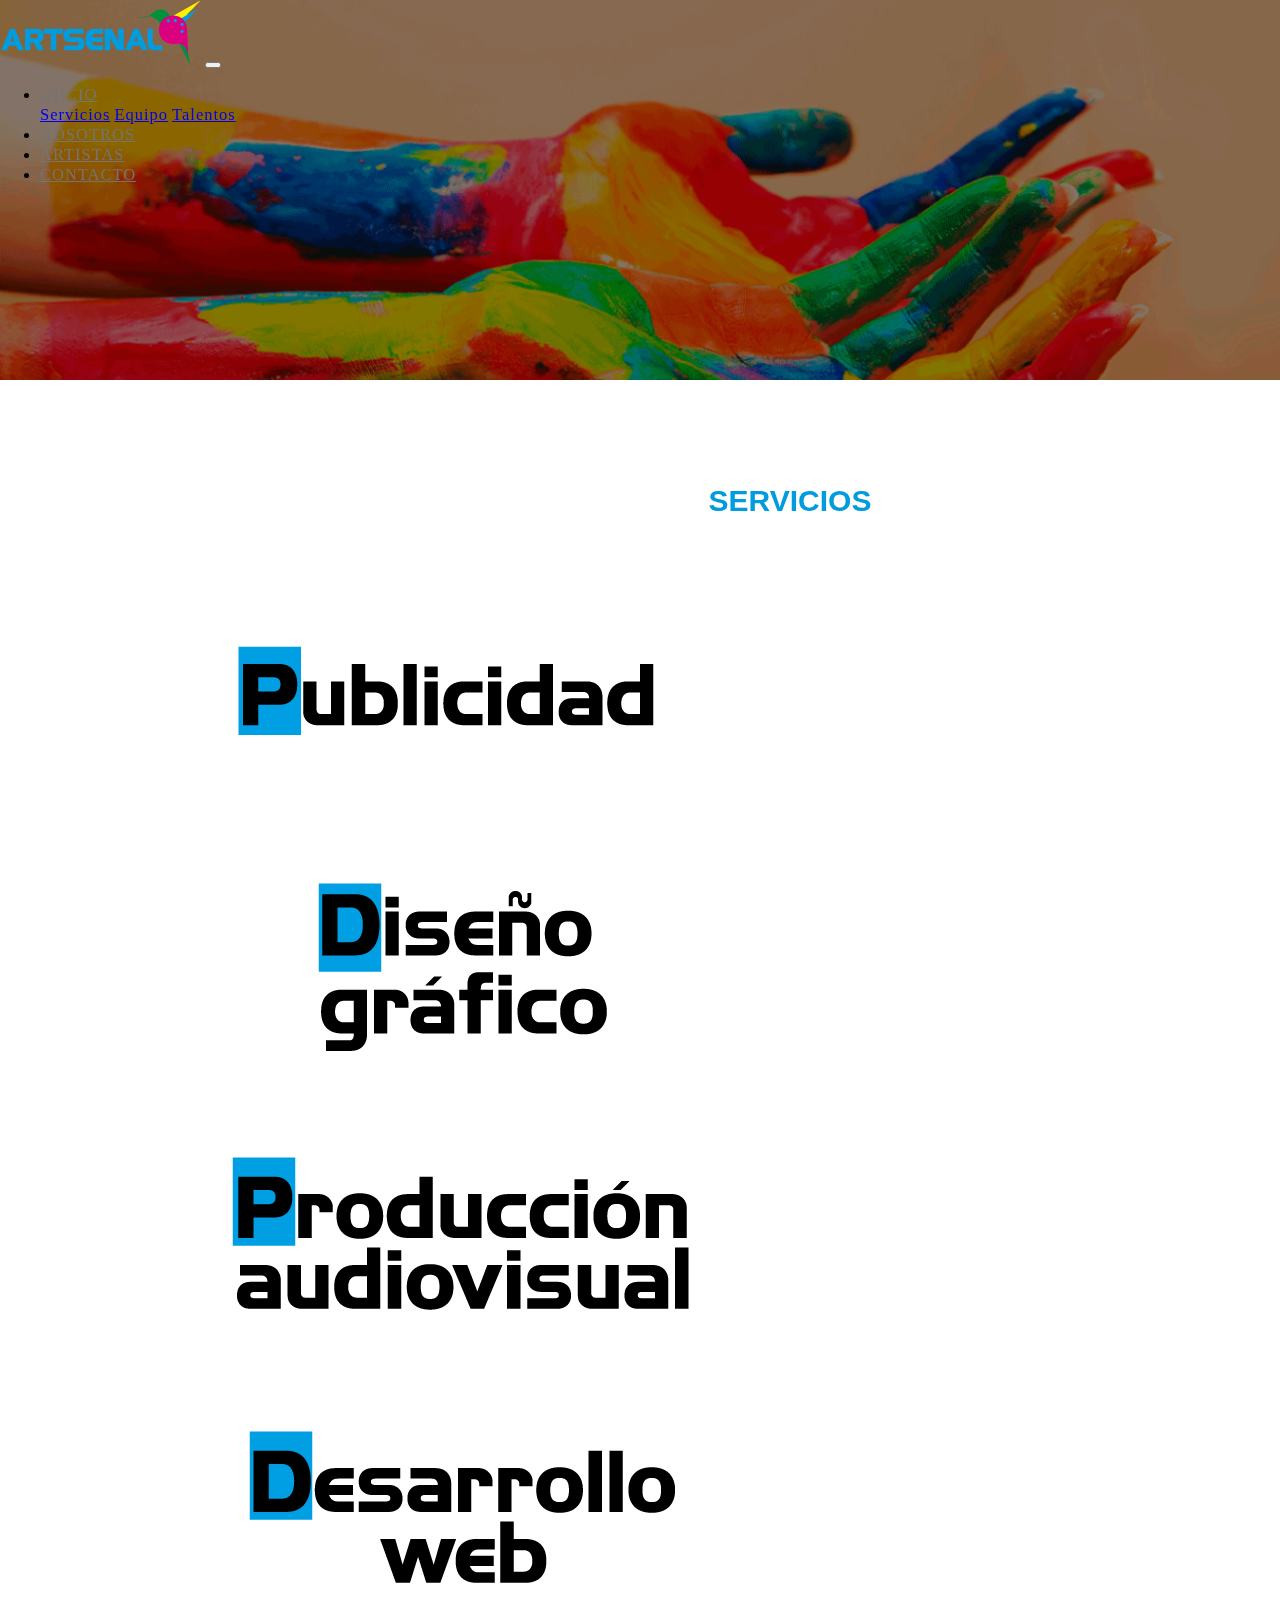
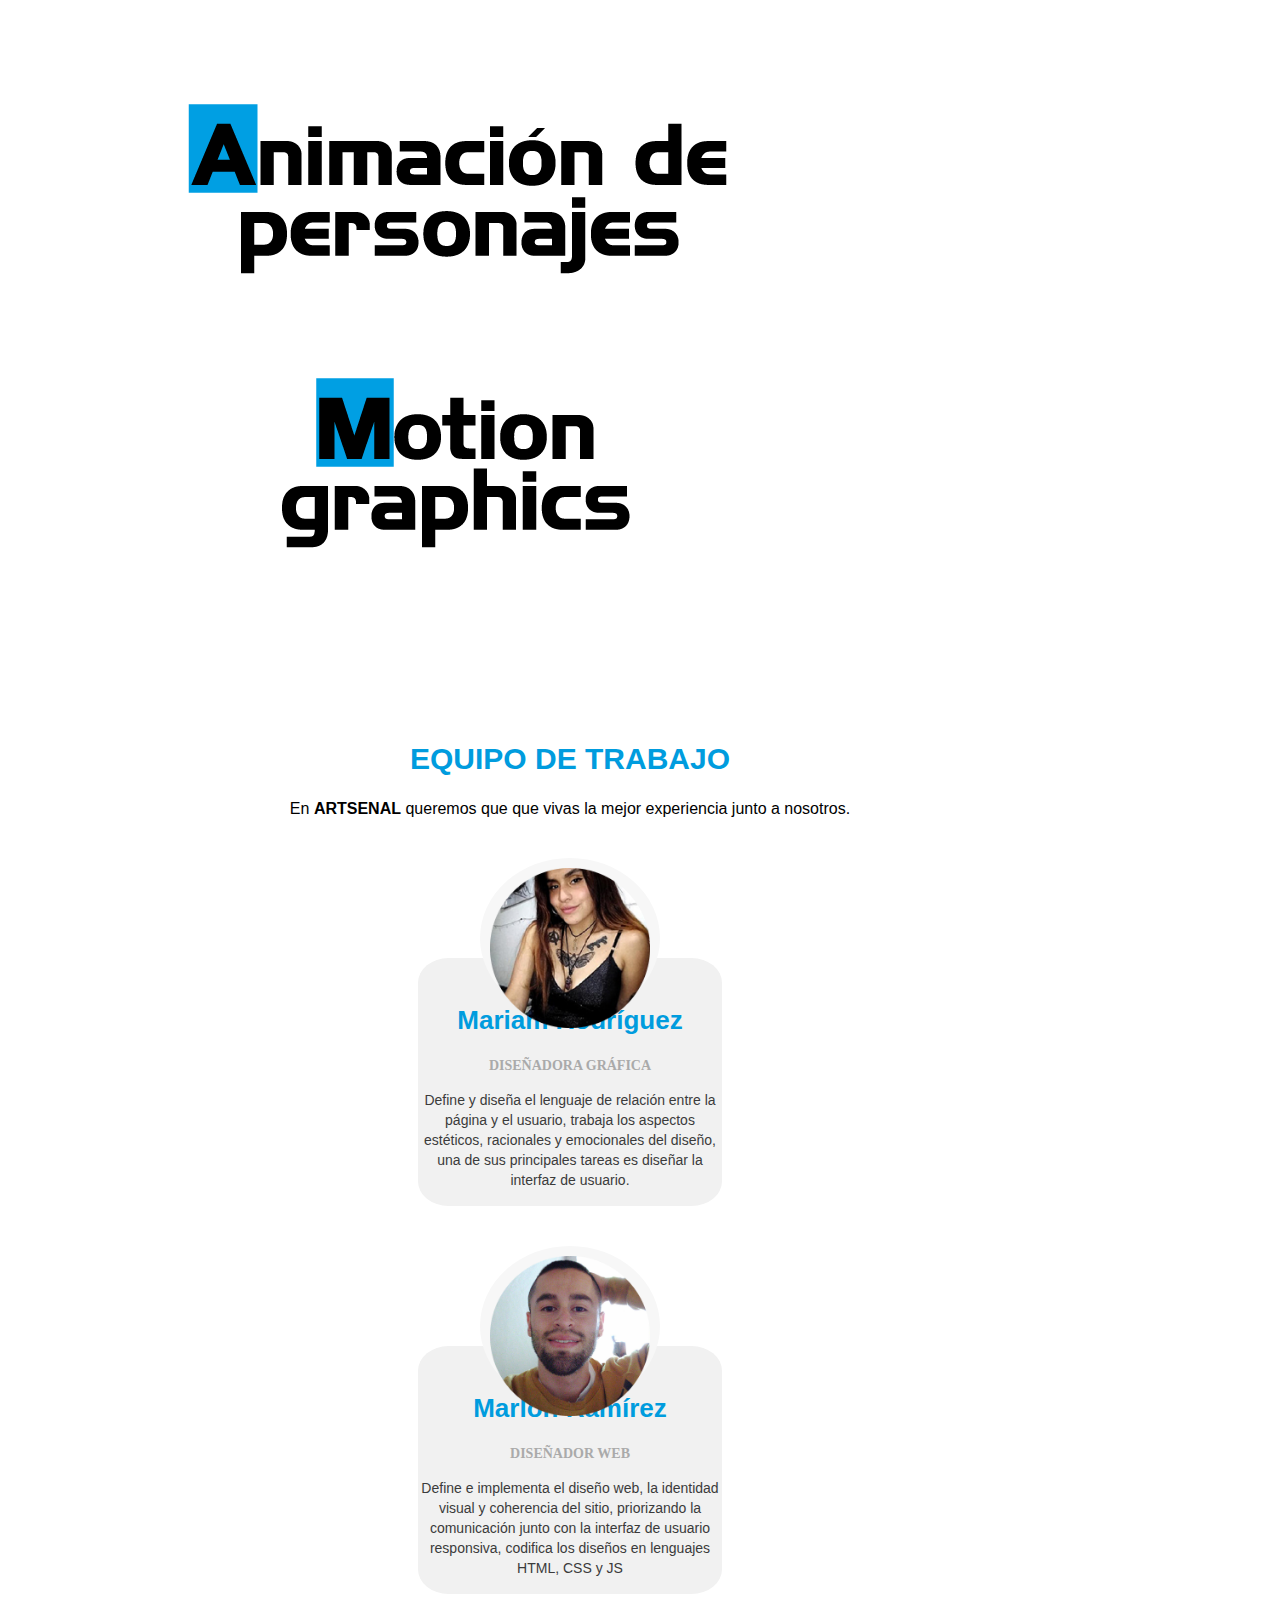
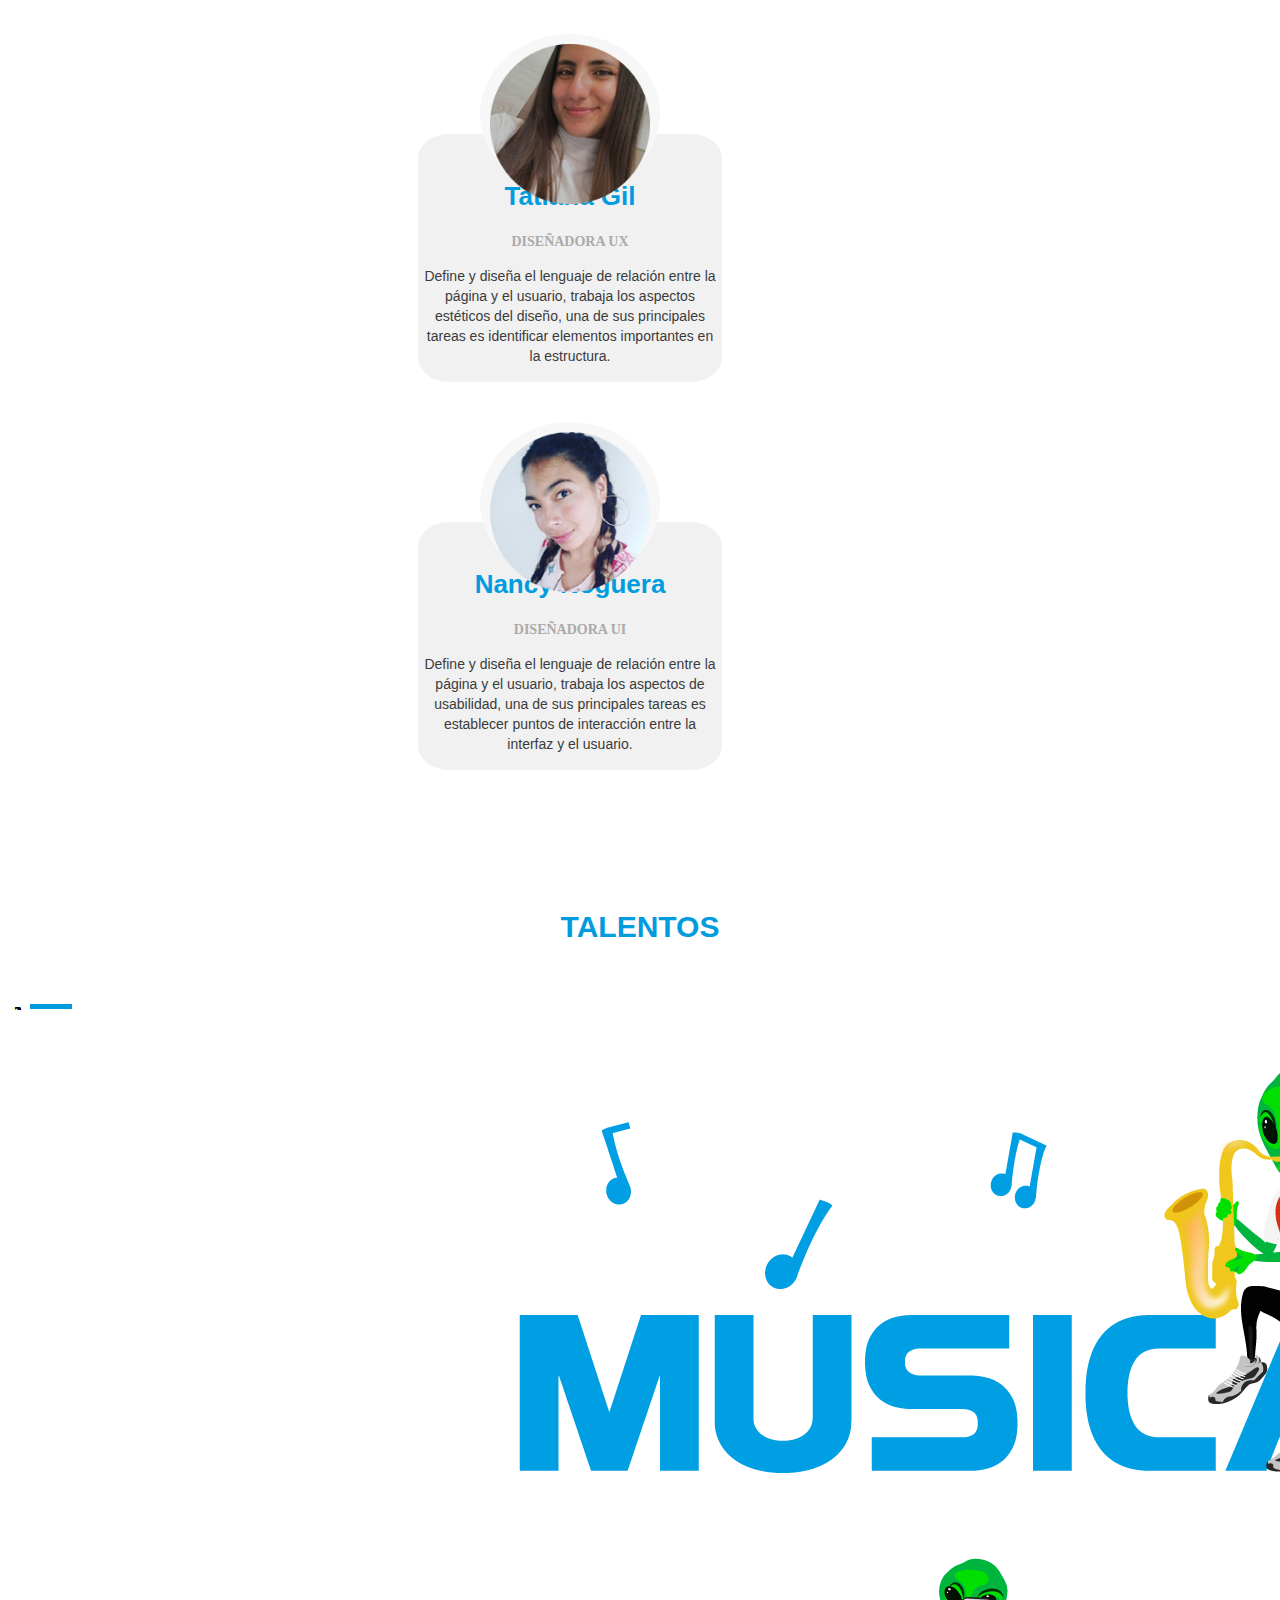
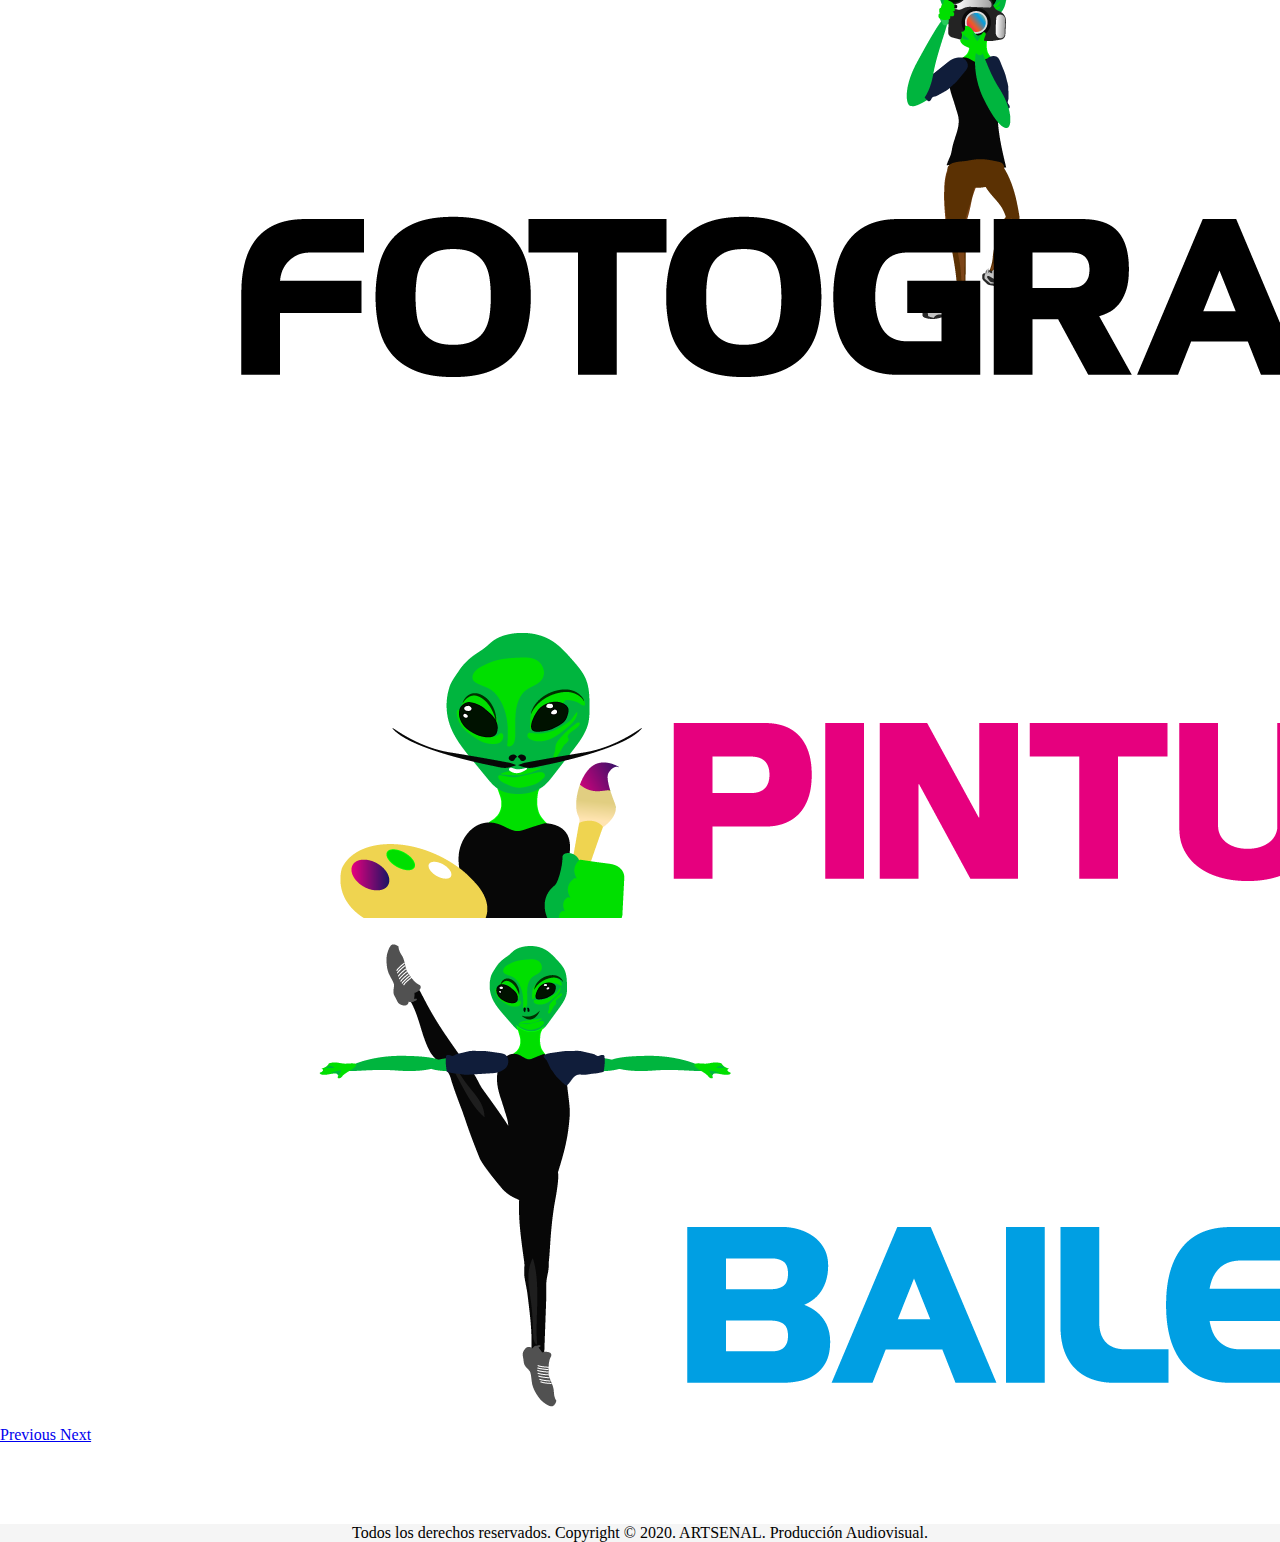
<file: index.html>
<!DOCTYPE html>
<html lang="en">
<head>
    <meta charset="UTF-8">
    <meta name="viewport" content="width=device-width, initial-scale=1.0">
    <title>ARTSENAL</title>
    <link rel="stylesheet" href="https://stackpath.bootstrapcdn.com/bootstrap/4.5.0/css/bootstrap.min.css" integrity="sha384-9aIt2nRpC12Uk9gS9baDl411NQApFmC26EwAOH8WgZl5MYYxFfc+NcPb1dKGj7Sk" crossorigin="anonymous">
    <link href="https://unpkg.com/aos@2.3.1/dist/aos.css" rel="stylesheet">
    <link rel="stylesheet" href="css/slick.css">
    <link rel="stylesheet" href="css/slick-theme.css">
    <link rel="stylesheet"   href="css/style.css">

</head>
<body>
<header>

    <nav class="navbar navbar-expand-lg navbar-light bg-light menu-fijo">
      <div class="container">
      <a class="navbar-brand" href="#content"><img src="image/Logo-ARTSENAL.png" alt="Logo de la pagina"></a>
      <button class="navbar-toggler" type="button" data-toggle="collapse" data-target="#navbarNav" aria-controls="navbarNav" aria-expanded="false" aria-label="Toggle navigation">
        <span class="navbar-toggler-icon"></span>
      </button>
      <div class="collapse navbar-collapse" id="navbarNav">
          <ul class="navbar-nav">
              <li class="nav-item dropdown">
                <a class="nav-link dropdown toggle active" data-toggle="dropdown" data-target="desplegable" href="index.html">INICIO</a>
                  <div class="dropdown-menu" aria-labelledby="navbarDropdownMenuLink">
                    <a class="dropdown-item" href="#seccion-servic">Servicios</a>
                    <a class="dropdown-item" href="#equipo">Equipo</a>
                    <a class="dropdown-item" href="#talentos">Talentos</a>
                  </div>
              </li>
              <li class="nav-item">
                <a class="nav-link" href="nosotros.html">NOSOTROS</a>
              </li>             
              <li class="nav-item dropdown">
                <a class="nav-link" href="artistas.html">ARTISTAS</a>
              </li>
              <li class="nav-item">
                  <a class="nav-link" href="contacto.html">CONTACTO</a>
              </li>
          </ul>
      </div>
    </div>
    </nav>


<div id="content">
  <img src="image/header2.png" alt="">
  <p>El diseño y la creación son nuestra misión</p>
</div>


</header>


<!-- SERVICIOS -->
<div id="seccion-servic">
    <div class="container">
      <h2 data-aos="fade-right" data-aos-duration="1000">SERVICIOS </h2>
        
      <div class="carousel-servicios">
        <div class="item-servi active">
          <img src="image/publicidad.png" alt="">
        </div>
        <div class="item-servi">
          <img src="image/disenog.png" alt="">
        </div>
        <div class="item-servi">
          <img src="image/producciona.png" alt="">
        </div>
        <div class="item-servi">
          <img src="image/desarrollow.png" alt="">
        </div>
        <div class="item-servi">
          <img src="image/animacionp.png" alt="">
        </div>
        <div class="item-servi">
          <img src="image/motiong.png" alt="">
        </div>
      </div>

    </div>
  </div>


<!-- EQIPO DE TRABAJO -->
<section id="equipo">
  <div class="container">
    <h2>EQUIPO DE TRABAJO </h2>
      <p>En <b>ARTSENAL</b> queremos que que vivas la mejor experiencia junto a nosotros.</p>
        <div class="row">
          <div class="col-md-3"> 
            <div class="card-equipo-item">
              <div class="equipo-img">
                <a href="https://mariam-art-420.github.io/Portafolio-Mariam-/" target="_blank" class="portafolio-ellas">
                  <img src="image/m1.png" alt="">
                </a>
              </div>
              <h3>Mariam Rodríguez</h3>
              <h5 class="role"> Diseñadora Gráfica</h5>
              <p>Define y diseña el lenguaje de relación entre la página y el usuario, trabaja los aspectos estéticos, racionales 
                y emocionales del diseño, una de sus principales tareas es diseñar la interfaz de usuario.</p>
            </div>
          </div>

          <div class="col-md-3"> 
            <div class="card-equipo-item">
              <div class="equipo-img">
                <a href="https://designmarlon.github.io/portafolio-digital/" target="_blank" class="portafolio">
                  <img src="image/m2.png" alt="">
                </a>                 
              </div>
              <h3>Marlon Ramírez</h3>
              <h5 class="role"> Diseñador Web</h5>
              <p>Define e implementa el diseño web, la identidad visual y coherencia del sitio, priorizando la comunicación junto con 
                la interfaz de usuario responsiva, codifica los diseños en lenguajes HTML, CSS y JS</p>
            </div>
          </div>

          <div class="col-md-3"> 
            <div class="card-equipo-item">
              <div class="equipo-img">
                <a href="https://tatianagilflorez.github.io/portafoliodigital/" target="_blank" class="portafolio-ellas">
                  <img src="image/t1.png" alt="">
                </a>  
              </div>             
              <h3>Tatiana Gil</h3>
              <h5 class="role"> Diseñadora UX</h5>
              <p>Define y diseña el lenguaje de relación entre la página y el usuario, trabaja los aspectos estéticos 
                del diseño, una de sus principales tareas es identificar elementos importantes en la estructura.</p>
            </div>
          </div>

          <div class="col-md-3"> 
            <div class="card-equipo-item">
              <div class="equipo-img">
                <a href="https://nancynoguera.github.io/Portafolio_web/" target="_blank" class="portafolio-ellas">
                  <img src="image/n1.png" alt="">
                </a>
              </div>             
              <h3>Nancy Noguera</h3>
              <h5 class="role"> Diseñadora UI</h5>
              <p>Define y diseña el lenguaje de relación entre la página y el usuario, trabaja los aspectos de usabilidad, 
                una de sus principales tareas es establecer puntos de interacción entre la interfaz y el 
                usuario.</p>
            </div>
          </div>
        
        </div>
  </div>
</section>

<section id="talentos">
  <h2>TALENTOS</h2>
<div id="carousel-talentos" class="carousel slide carousel-fade" data-ride="carousel" data-pause="false" data-interval="3000" >
    <ol class="carousel-indicators">
      <li data-target="#carousel-talentos" data-slide-to="0" class="active"></li>
      <li data-target="#carousel-talentos" data-slide-to="1"></li>
      <li data-target="#carousel-talentos" data-slide-to="2"></li>
      <li data-target="#carousel-talentos" data-slide-to="3"></li>
    </ol>
    <div class="carousel-inner">
      <div class="carousel-item active">
        <img src="image/item-musica.png" class="d-block w-100" alt="...">
        <div class="carousel-caption d-none d-md-block">
        </div>
      </div>
      <div class="carousel-item">
        <img src="image/item-foto.png" class="d-block w-100" alt="...">
        <div class="carousel-caption d-none d-md-block">
        </div>
      </div>
      <div class="carousel-item">
        <img src="image/item-pintura.png" class="d-block w-100" alt="...">
        <div class="carousel-caption d-none d-md-block">
        </div>
      </div>
      <div class="carousel-item">
        <img src="image/item-baile.png" class="d-block w-100" alt="...">
        <div class="carousel-caption d-none d-md-block">
        </div>
      </div>
    </div>
    <a class="carousel-control-prev" href="#carousel-talentos" role="button" data-slide="prev">
      <span class="carousel-control-prev-icon" aria-hidden="true"></span>
      <span class="sr-only">Previous</span>
    </a>
    <a class="carousel-control-next" href="#carousel-talentos" role="button" data-slide="next">
      <span class="carousel-control-next-icon" aria-hidden="true"></span>
      <span class="sr-only">Next</span>
    </a>
  </div>
</section>


<footer class="footer mt-auto py-3">
  <div class="container">
    <span class="text-muted">Todos los derechos reservados. Copyright &copy; 2020. ARTSENAL. Producción Audiovisual.</span>
  </div>
</footer>
    
<script src="https://code.jquery.com/jquery-3.5.1.slim.min.js" integrity="sha384-DfXdz2htPH0lsSSs5nCTpuj/zy4C+OGpamoFVy38MVBnE+IbbVYUew+OrCXaRkfj" crossorigin="anonymous"></script>
<script src="https://cdn.jsdelivr.net/npm/popper.js@1.16.0/dist/umd/popper.min.js" integrity="sha384-Q6E9RHvbIyZFJoft+2mJbHaEWldlvI9IOYy5n3zV9zzTtmI3UksdQRVvoxMfooAo" crossorigin="anonymous"></script>
<script src="https://stackpath.bootstrapcdn.com/bootstrap/4.5.0/js/bootstrap.min.js" integrity="sha384-OgVRvuATP1z7JjHLkuOU7Xw704+h835Lr+6QL9UvYjZE3Ipu6Tp75j7Bh/kR0JKI" crossorigin="anonymous"></script>
<script src="https://unpkg.com/aos@2.3.1/dist/aos.js"></script>
<script src="js/slick.min.js"></script>
<script src="js/smooth-scroll.min.js"></script>
<script src="js/main.js"></script>
</body>
</html>
</file>
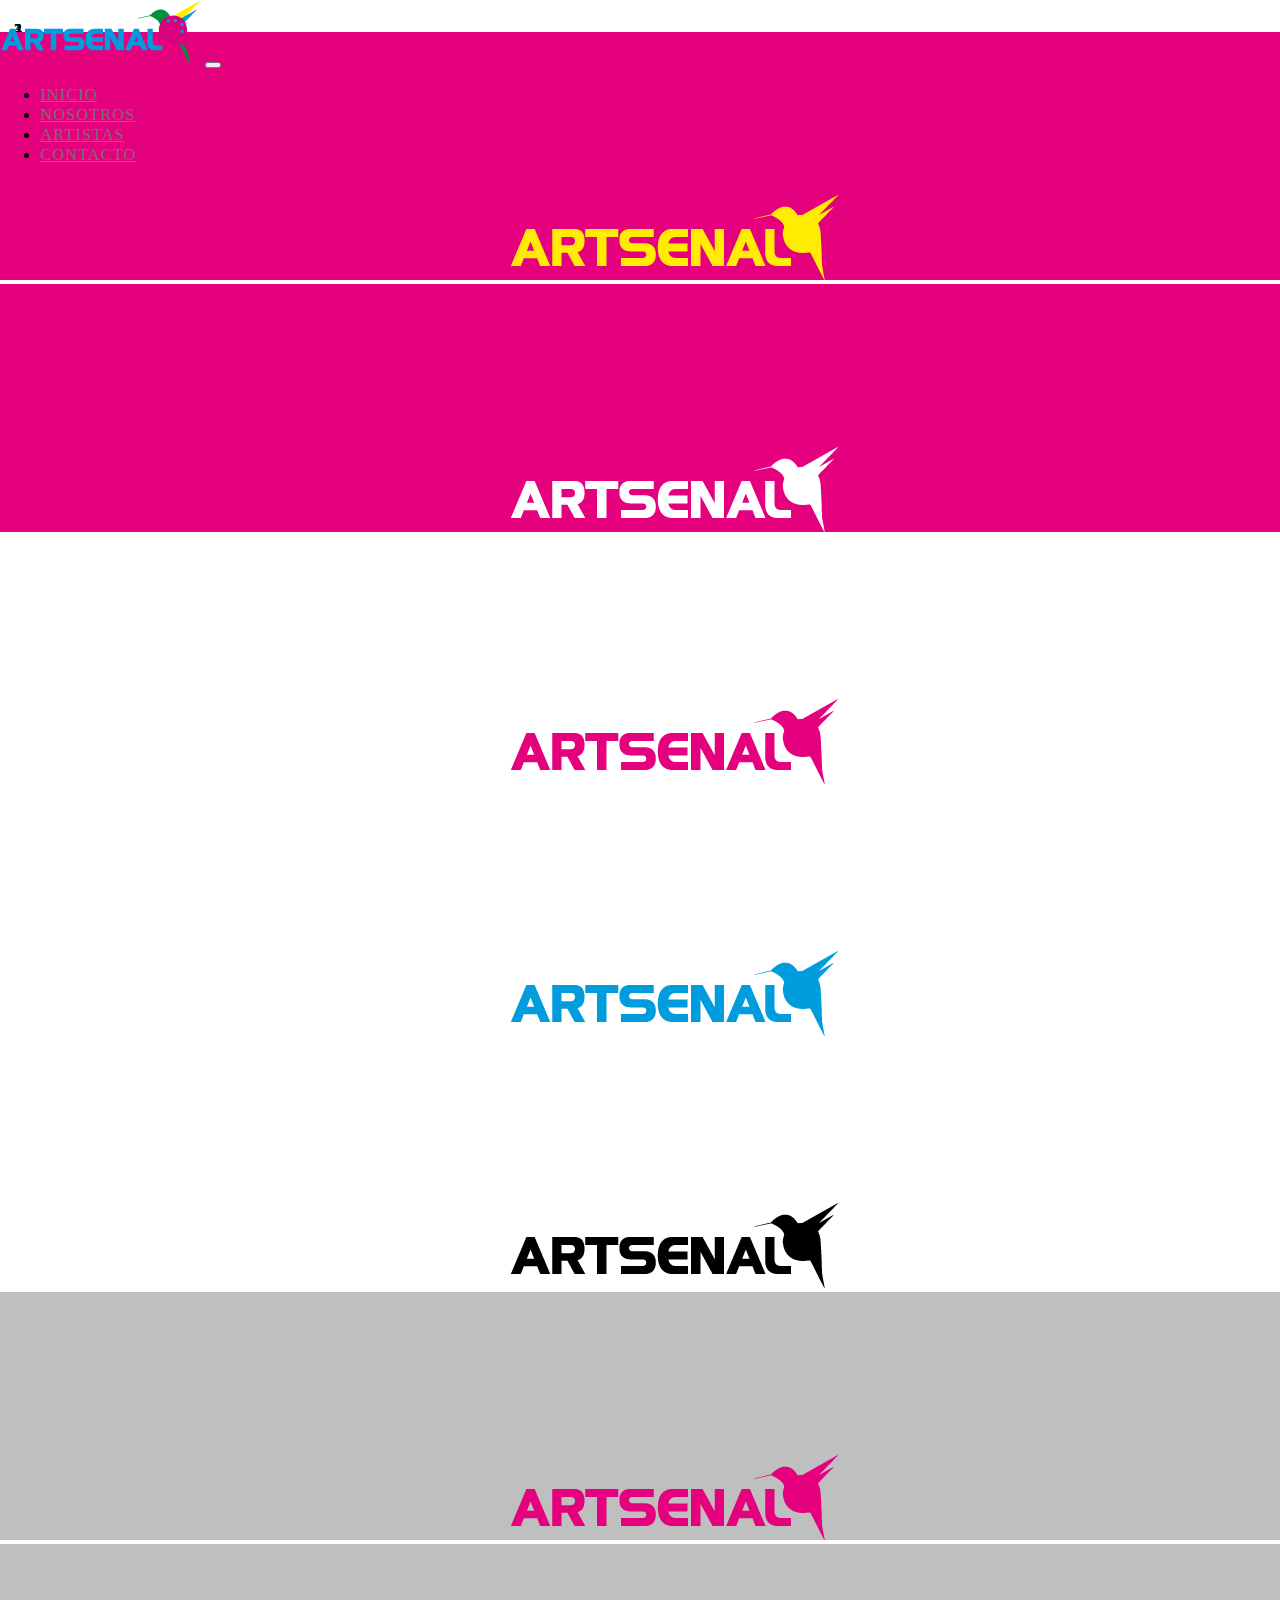
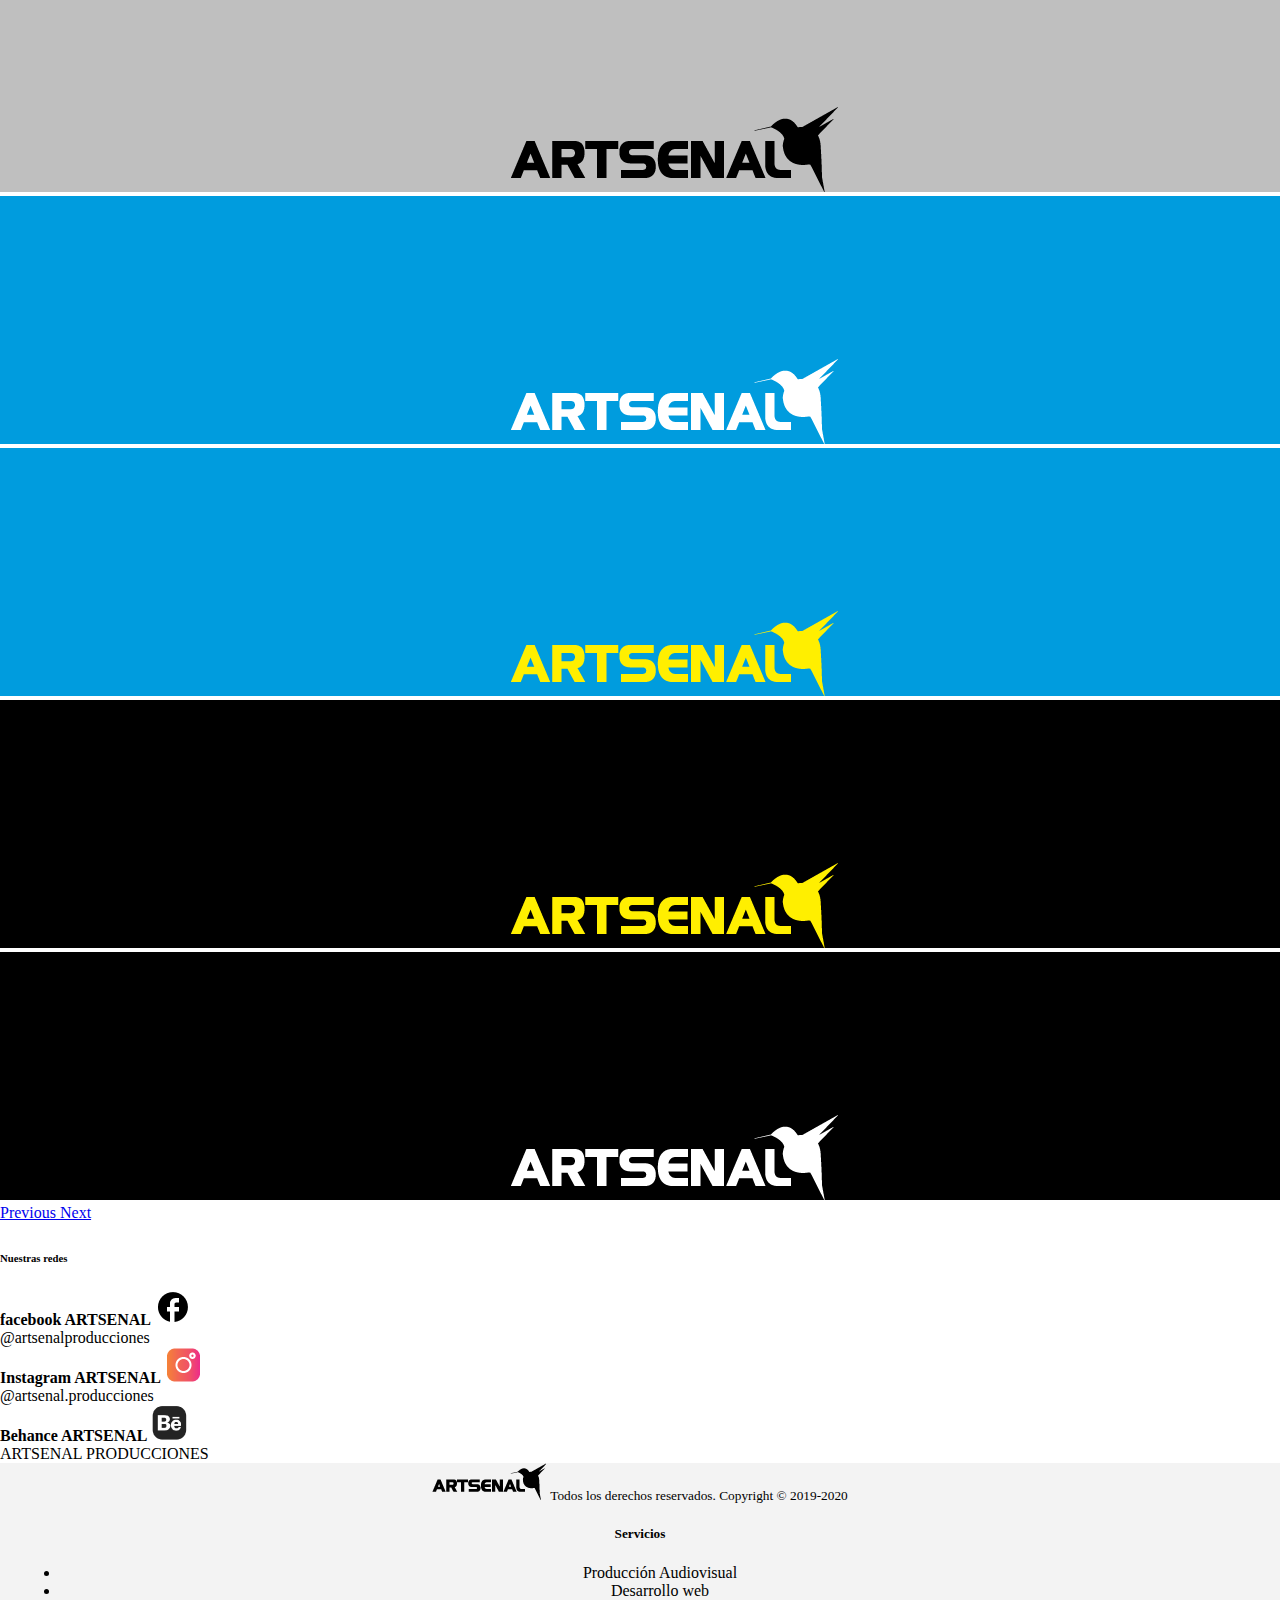
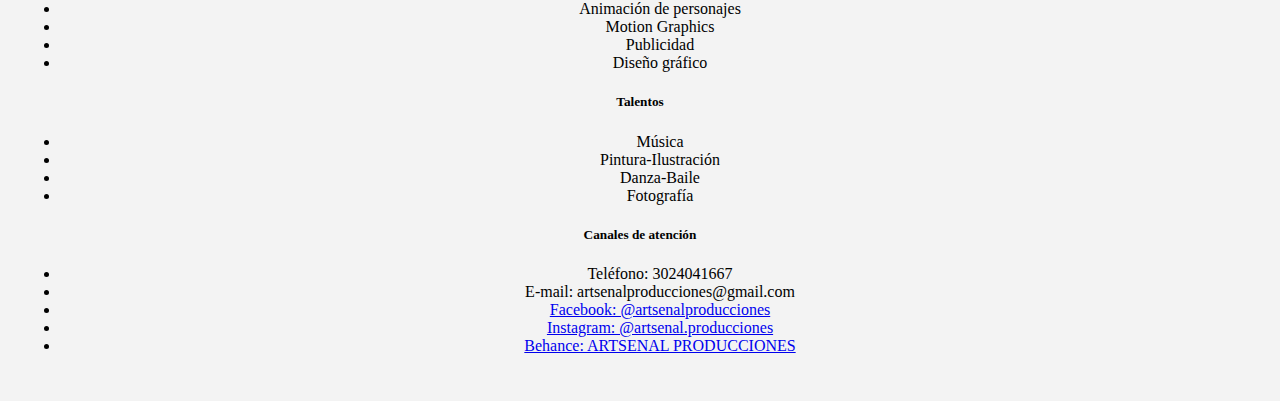
<file: contacto.html>
<!DOCTYPE html>
<html lang="en">
<head>
    <meta charset="UTF-8">
    <meta name="viewport" content="width=device-width, initial-scale=1.0">
    <title>ARTSENAL</title>
    <link rel="stylesheet" href="https://stackpath.bootstrapcdn.com/bootstrap/4.5.0/css/bootstrap.min.css" integrity="sha384-9aIt2nRpC12Uk9gS9baDl411NQApFmC26EwAOH8WgZl5MYYxFfc+NcPb1dKGj7Sk" crossorigin="anonymous">
    <link href="https://unpkg.com/aos@2.3.1/dist/aos.css" rel="stylesheet">
    <link rel="stylesheet" href="css/slick.css">
    <link rel="stylesheet" href="css/slick-theme.css">
    <link rel="stylesheet"   href="css/contacto.css">

</head>
<body>
<header>
    <nav class="navbar navbar-expand-lg navbar-light bg-light menu-fijo">
        <div class="container">
        <a class="navbar-brand" href="#logoser"><img src="image/Logo-ARTSENAL.png" alt="Logo de la pagina"></a>
        <button class="navbar-toggler" type="button" data-toggle="collapse" data-target="#navbarNav" aria-controls="navbarNav" aria-expanded="false" aria-label="Toggle navigation">
          <span class="navbar-toggler-icon"></span>
        </button>
        <div class="collapse navbar-collapse" id="navbarNav">
            <ul class="navbar-nav">
                <li class="nav-item">
                  <a class="nav-link" href="index.html">INICIO</a>
                </li>
                <li class="nav-item">
                  <a class="nav-link" href="nosotros.html">NOSOTROS</a>
                </li>
                <li class="nav-item">
                  <a class="nav-link" href="artistas.html">ARTISTAS</a>
                </li>
                <li class="nav-item active">
                    <a class="nav-link" href="contacto.html">CONTACTO</a>
                </li>
              </ul>
        </div>
      </nav>

      
</header>

<!-- SERVICIOS -->
<section id="logoser">
  <div id="carousel-logos" class="carousel slide carousel-fade" data-ride="carousel" data-pause="false" data-interval="1000" >
      <ol class="carousel-indicators">
        <li data-target="#carousel-4" data-slide-to="0" class="active"></li>
        <li data-target="#carousel-4" data-slide-to="1"></li>
        <li data-target="#carousel-4" data-slide-to="2"></li>
        <li data-target="#carousel-4" data-slide-to="3"></li>
      </ol>
      <div class="carousel-inner">
        <div class="carousel-item active">
          <img src="image/logo-contacto1.png" class="d-block w-100" alt="...">
          <div class="carousel-caption d-none d-md-block">
          </div>
        </div>
        <div class="carousel-item">
          <img src="image/logo-contacto11.png" class="d-block w-100" alt="...">
          <div class="carousel-caption d-none d-md-block">
          </div>
        </div>
        <div class="carousel-item">
          <img src="image/logo-contacto2.png" class="d-block w-100" alt="...">
          <div class="carousel-caption d-none d-md-block">
          </div>
        </div>
        <div class="carousel-item">
          <img src="image/logo-contacto8.png" class="d-block w-100" alt="...">
          <div class="carousel-caption d-none d-md-block">
          </div>
        </div>
        <div class="carousel-item">
            <img src="image/logo-contacto10.png" class="d-block w-100" alt="...">
            <div class="carousel-caption d-none d-md-block">
            </div>
          </div>
          <div class="carousel-item">
            <img src="image/logo-contacto3.png" class="d-block w-100" alt="...">
            <div class="carousel-caption d-none d-md-block">
            </div>
          </div>
          <div class="carousel-item">
            <img src="image/logo-contacto4.png" class="d-block w-100" alt="...">
            <div class="carousel-caption d-none d-md-block">
            </div>
          </div>
          <div class="carousel-item">
            <img src="image/logo-contacto7.png" class="d-block w-100" alt="...">
            <div class="carousel-caption d-none d-md-block">
            </div>
          </div>
          <div class="carousel-item">
            <img src="image/logo-contacto9.png" class="d-block w-100" alt="...">
            <div class="carousel-caption d-none d-md-block">
            </div>
          </div>
          <div class="carousel-item">
            <img src="image/logo-contacto5.png" class="d-block w-100" alt="...">
            <div class="carousel-caption d-none d-md-block">
            </div>
          </div>
          <div class="carousel-item">
            <img src="image/logo-contacto6.png" class="d-block w-100" alt="...">
            <div class="carousel-caption d-none d-md-block">
            </div>
          </div>
      </div>
      <a class="carousel-control-prev" href="#carousel-logos" role="button" data-slide="prev">
        <span class="carousel-control-prev-icon" aria-hidden="true"></span>
        <span class="sr-only">Previous</span>
      </a>
      <a class="carousel-control-next" href="#carousel-logos" role="button" data-slide="next">
        <span class="carousel-control-next-icon" aria-hidden="true"></span>
        <span class="sr-only">Next</span>
      </a>
    </div>
  </section>


<div class="container">

    <div class="my-3 p-3 bg-white rounded shadow-sm">
        <h6 class="border-bottom border-gray pb-2 mb-0">Nuestras redes</h6>
        <div class="media text-muted pt-3">
          <div class="media-body pb-3 mb-0 small lh-125 border-bottom border-gray">
            <div class="d-flex justify-content-between align-items-center w-100">
              <strong class="text-gray-dark">facebook ARTSENAL</strong>
              <a href="https://www.facebook.com/artsenalproducciones" target="_blank" class="facebook"><img src="image/icono facebook 36dp.png" alt="FACEBOOK"></a>
            </div>
            <span class="d-block">@artsenalproducciones</span>
          </div>
        </div>
        <div class="media text-muted pt-3">
          <div class="media-body pb-3 mb-0 small lh-125 border-bottom border-gray">
            <div class="d-flex justify-content-between align-items-center w-100">
              <strong class="text-gray-dark">Instagram ARTSENAL</strong>
              <a href="https://www.instagram.com/artsenal.producciones/" target="_blank" class="facebook"><img src="image/icono-instagram.png" width="36" height="36" Halt="FACEBOOK"></a>
            </div>
            <span class="d-block">@artsenal.producciones</span>
          </div>
        </div>
        <div class="media text-muted pt-3">
          <div class="media-body pb-3 mb-0 small lh-125 border-bottom border-gray">
            <div class="d-flex justify-content-between align-items-center w-100">
              <strong class="text-gray-dark">Behance ARTSENAL</strong>
              <a href="https://www.behance.net/artsenaproducc" target="_blank" class="facebook"><img src="image/icono-behance.png" width="36" height="36" Halt="FACEBOOK"></a>
            </div>
            <span class="d-block">ARTSENAL PRODUCCIONES</span>
          </div>
        </div>
      </div>


  <footer class="pt-4 my-md-5 pt-md-5 border-top">
    <div class="row">
      <div class="col-12 col-md col-ms">
        <img class="mb-2" src="image/favicon-ARTS.png" alt="FAVICON ARTSENAL" >
        <small class="d-block mb-3 text-muted">Todos los derechos reservados. Copyright &copy; 2019-2020</small>
      </div>
      <div class="col-6 col-md col-ms">
        <h5>Servicios</h5>
        <ul class="list-unstyled text-small">
          <li><span class="text-muted">Producción Audiovisual</span></li>
          <li><span class="text-muted">Desarrollo web</span></li>
          <li><span class="text-muted">Animación de personajes</span></li>
          <li><span class="text-muted">Motion Graphics</span></li>
          <li><span class="text-muted">Publicidad</span></li>
          <li><span class="text-muted">Diseño gráfico</span></li>
        </ul>
      </div>
      <div class="col-6 col-md col-ms">
        <h5>Talentos</h5>
        <ul class="list-unstyled text-small">
          <li><span class="text-muted">Música</span></li>
          <li><span class="text-muted">Pintura-Ilustración</span></li>
          <li><span class="text-muted">Danza-Baile</span></li>
          <li><span class="text-muted">Fotografía</span></li>
        </ul>
      </div>
      <div class="col-6 col-md  col-12">
        <h5>Canales de atención</h5>
        <ul class="list-unstyled text-small">
          <li><span class="text-muted">Teléfono: 3024041667</span></li>
          <li><span class="text-muted">E-mail: artsenalproducciones@gmail.com</span></li>
          <li><a class="text-muted" href="#">Facebook: @artsenalproducciones</a></li>
          <li><a class="text-muted" href="#">Instagram: @artsenal.producciones</a></li>
          <li><a class="text-muted" href="#">Behance: ARTSENAL PRODUCCIONES</a></li>
        </ul>
      </div>
    </div>

  </footer>
</div>





<script src="https://code.jquery.com/jquery-3.5.1.slim.min.js" integrity="sha384-DfXdz2htPH0lsSSs5nCTpuj/zy4C+OGpamoFVy38MVBnE+IbbVYUew+OrCXaRkfj" crossorigin="anonymous"></script>
<script src="https://cdn.jsdelivr.net/npm/popper.js@1.16.0/dist/umd/popper.min.js" integrity="sha384-Q6E9RHvbIyZFJoft+2mJbHaEWldlvI9IOYy5n3zV9zzTtmI3UksdQRVvoxMfooAo" crossorigin="anonymous"></script>
<script src="https://stackpath.bootstrapcdn.com/bootstrap/4.5.0/js/bootstrap.min.js" integrity="sha384-OgVRvuATP1z7JjHLkuOU7Xw704+h835Lr+6QL9UvYjZE3Ipu6Tp75j7Bh/kR0JKI" crossorigin="anonymous"></script>
<script src="https://unpkg.com/aos@2.3.1/dist/aos.js"></script>
<script src="js/slick.min.js"></script>
<script src="js/smooth-scroll.min.js"></script>
<script src="js/main.js"></script>
</body>
</html>
</file>
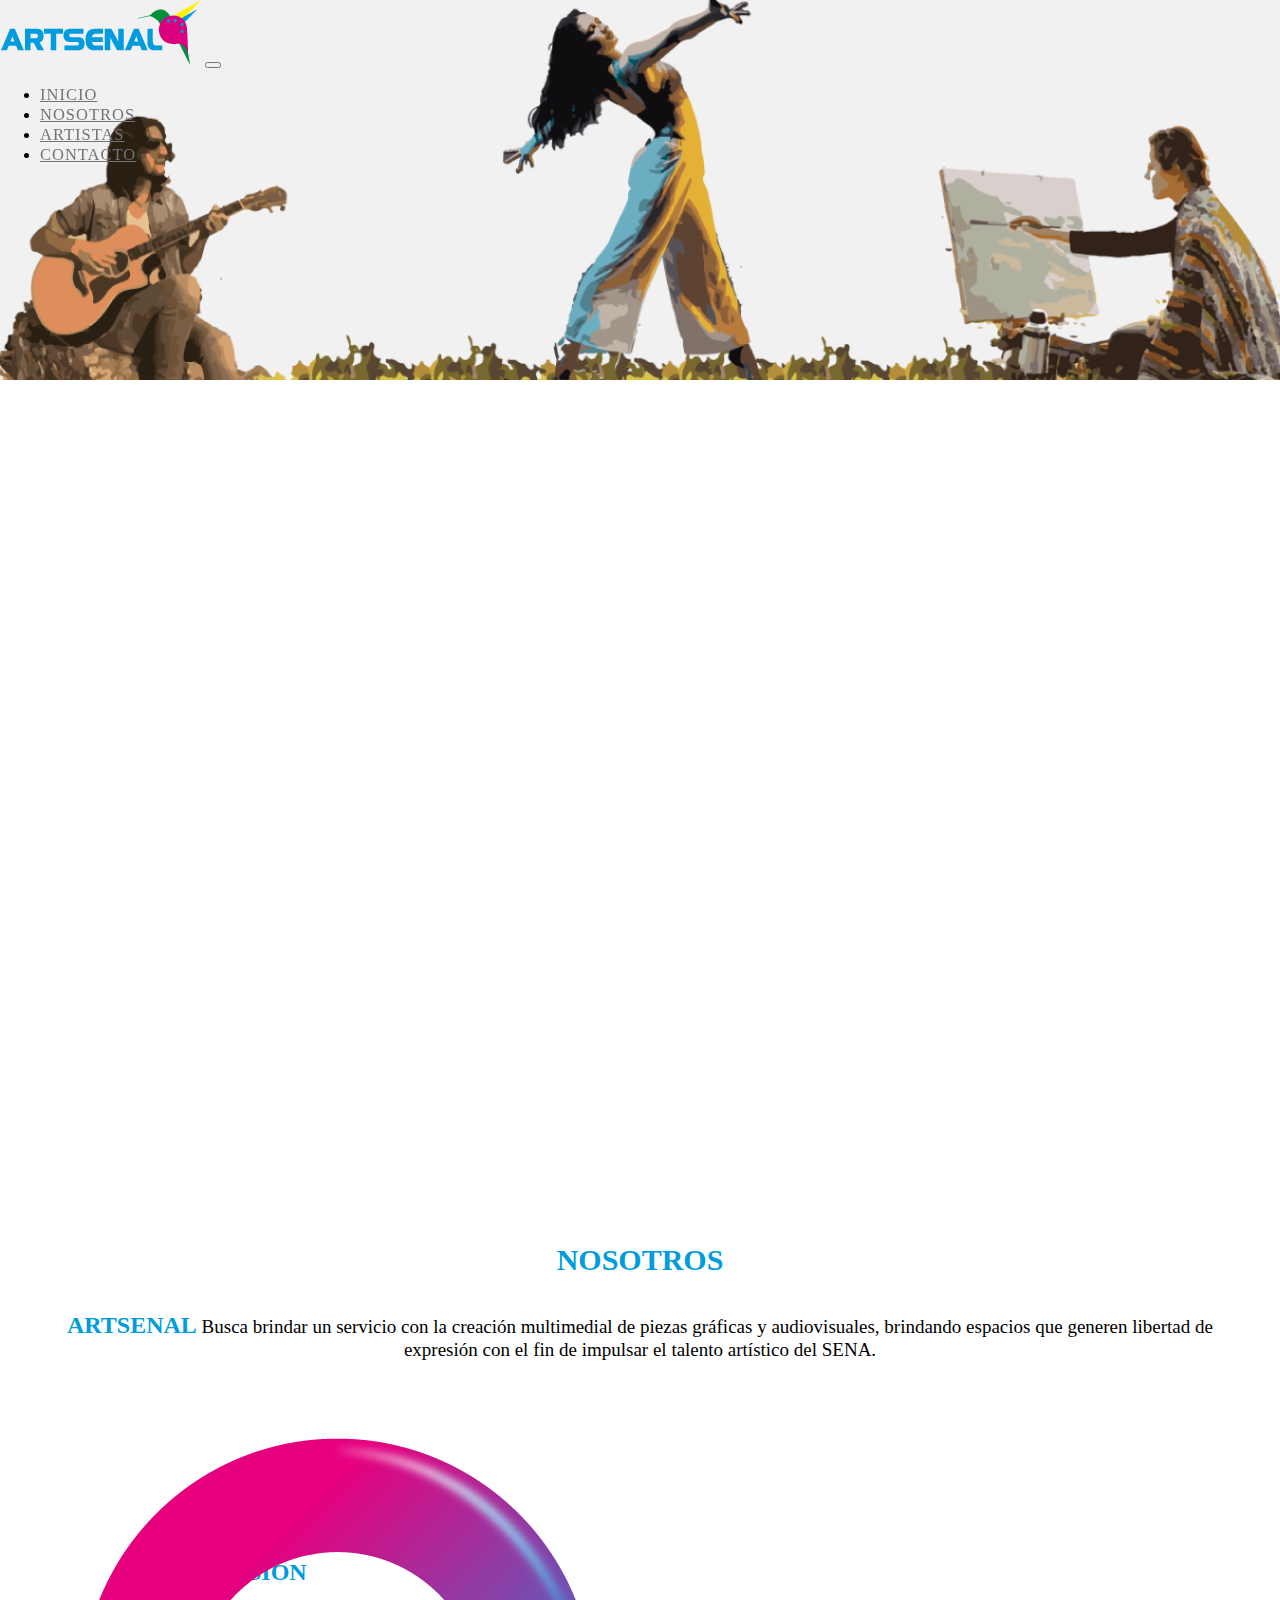
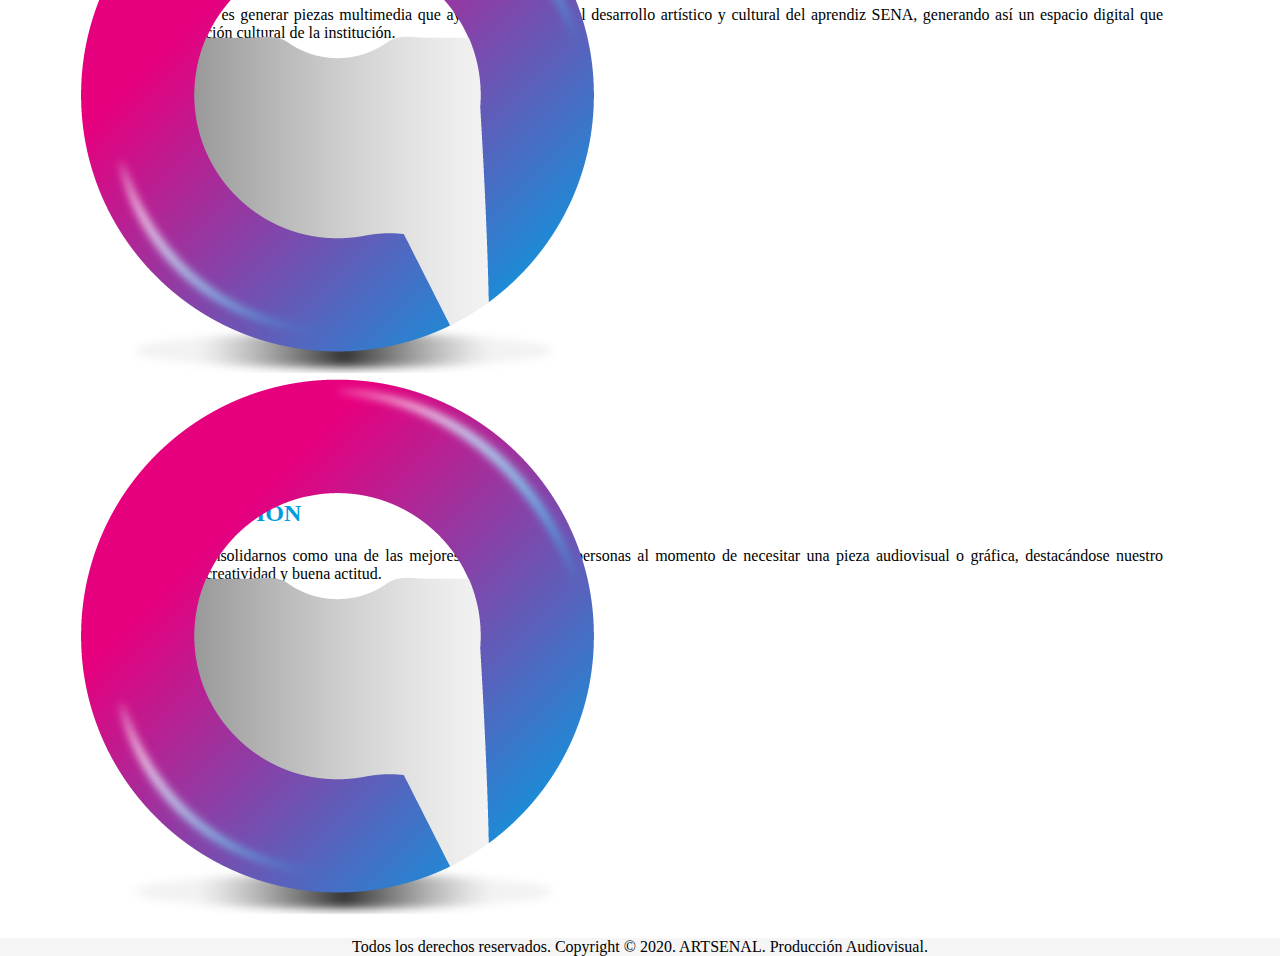
<file: nosotros.html>
<!DOCTYPE html>
<html lang="en">
<head>
    <meta charset="UTF-8">
    <meta name="viewport" content="width=device-width, initial-scale=1.0">
    <title>ARTSENAL</title>
    <link rel="stylesheet" href="https://stackpath.bootstrapcdn.com/bootstrap/4.5.0/css/bootstrap.min.css" integrity="sha384-9aIt2nRpC12Uk9gS9baDl411NQApFmC26EwAOH8WgZl5MYYxFfc+NcPb1dKGj7Sk" crossorigin="anonymous">
    <link href="https://unpkg.com/aos@2.3.1/dist/aos.css" rel="stylesheet">
    <link rel="stylesheet" href="css/slick.css">
    <link rel="stylesheet" href="css/slick-theme.css">
    <link rel="stylesheet"   href="css/nosotros.css">

</head>
<body>
<header>
    <nav class="navbar navbar-expand-lg navbar-light bg-light menu-fijo">
        <div class="container">
        <a class="navbar-brand" href="#content"><img src="image/Logo-ARTSENAL.png" alt="Logo de la pagina"></a>
        <button class="navbar-toggler" type="button" data-toggle="collapse" data-target="#navbarNav" aria-controls="navbarNav" aria-expanded="false" aria-label="Toggle navigation">
          <span class="navbar-toggler-icon"></span>
        </button>
        <div class="collapse navbar-collapse" id="navbarNav">
            <ul class="navbar-nav">
                <li class="nav-item">
                  <a class="nav-link" href="index.html">INICIO</a>
                </li>
                <li class="nav-item active">
                  <a class="nav-link" href="nosotros.html">NOSOTROS</a>
                </li>
                <li class="nav-item">
                  <a class="nav-link" href="artistas.html">ARTISTAS</a>
                </li>
                <li class="nav-item">
                  <a class="nav-link" href="contacto.html">CONTACTO</a>
                </li>
              </ul>
        </div>
      </nav>
    
<div id="content"> 
  <img src="image/header-nosotros.png" alt="HEADER NOSOTROS">
</div>

</header>

<div id="comercial">
  <div class="container">
    <div class="row">
      <div class="col-md-12">
        <iframe width="100%" height="608" src="https://www.youtube-nocookie.com/embed/_GYQmO_9xus" frameborder="0" allow="accelerometer; autoplay; clipboard-write; encrypted-media; gyroscope; picture-in-picture" allowfullscreen></iframe>
      </div>
    </div>
  </div>
</div>

<div class="informacion">
  <div class="container">
    <h2>NOSOTROS</h2>
    <p> <b> <font color="#009cde" size="5px">ARTSENAL</font></b> Busca brindar un servicio con la creación 
      multimedial de piezas gráficas y audiovisuales, brindando espacios que generen libertad de expresión con 
      el fin de impulsar el talento artístico del SENA. </p>
  </div>
</div>

<div class="mivi">
  <div class="container">
    <div class="row">
      <div class="col-md-6">
        <h2>MISIÓN</h2>
        <p> Nuestra misión es generar piezas multimedia que ayuden y permitan el desarrollo artístico y 
          cultural del aprendiz SENA, generando así un espacio digital que fomente la noción cultural de la institución.
        </p>
          <img src="image/mivision.png" alt="">
      </div>

      <div class="col-md-6">
        <h2>VISIÓN</h2>
        <p> En el 2023 consolidarnos como una de las mejores opciones de las personas al momento de necesitar una 
          pieza audiovisual o gráfica, destacándose nuestro compromiso, creatividad y buena actitud.
        </p>
          <img src="image/mivision.png" alt="">
      </div>

    </div>
  </div>
</div>


<footer class="footer mt-auto py-3">
  <div class="container">
    <span class="text-muted">Todos los derechos reservados. Copyright &copy; 2020. ARTSENAL. Producción Audiovisual.</span>
  </div>
</footer>





<script src="https://code.jquery.com/jquery-3.5.1.slim.min.js" integrity="sha384-DfXdz2htPH0lsSSs5nCTpuj/zy4C+OGpamoFVy38MVBnE+IbbVYUew+OrCXaRkfj" crossorigin="anonymous"></script>
<script src="https://cdn.jsdelivr.net/npm/popper.js@1.16.0/dist/umd/popper.min.js" integrity="sha384-Q6E9RHvbIyZFJoft+2mJbHaEWldlvI9IOYy5n3zV9zzTtmI3UksdQRVvoxMfooAo" crossorigin="anonymous"></script>
<script src="https://stackpath.bootstrapcdn.com/bootstrap/4.5.0/js/bootstrap.min.js" integrity="sha384-OgVRvuATP1z7JjHLkuOU7Xw704+h835Lr+6QL9UvYjZE3Ipu6Tp75j7Bh/kR0JKI" crossorigin="anonymous"></script>
<script src="https://unpkg.com/aos@2.3.1/dist/aos.js"></script>
<script src="js/slick.min.js"></script>
<script src="js/smooth-scroll.min.js"></script>
<script src="js/main.js"></script>
</body>
</html>
</file>
<file: css/style.css>
@import url("https://fonts.googleapis.com/css2?family=Manrope:wght@300&family=Montserrat:ital,wght@0,500;0,600;0,700;0,800;1,400;1,500;1,600;1,700&family=Prompt:ital,wght@1,200&display=swap");

@import url("https://fonts.googleapis.com/css2?family=Manrope:wght@300&family=Prompt:ital,wght@1,200&display=swap");

body {
  margin: 0;
  padding: 0;
}

/* HEADER */

header{
  width: 100%;
}

/* MENU */

header .menu-fijo {
  position: fixed;
  z-index: 50;
  width: 100%;
  top: 0;
}

.navbar .collapse {
  justify-content: flex-end;
}

.dropdown:hover .dropdown-menu{
  display: block;
}

.navbar-nav a {
  font-size: 16.5px;
  letter-spacing: 1px;
}

.navbar-light .navbar-nav .nav-link {
  color: #747474;
}

.navbar-light .navbar-nav .nav-link:hover {
  color: #2c2c2c;
}

@media screen and (max-width: 640px) and (min-width: 360px) {
  .navbar .container {
    width: 360px;
  }
  header .menu-fijo {
    width: 360px;
  }
}

/* HEADER */

header #content{
  display: inline-block;
  margin: 0px;
  width:100%;
  position: relative;
}

header #content img{
  width: 100%;
}

header #content p{
  display: flex;
  position: absolute;
  top: 350px;
  padding-left: 34%;
  font-size: 27px;
  font-family: -apple-system, BlinkMacSystemFont, "Segoe UI", Roboto, Oxygen,
  Ubuntu, Cantarell, "Open Sans", "Helvetica Neue", sans-serif;
  color: #ffffff;
}

@media screen and (max-width: 640px) and (min-width: 360px){
  header #content img{
    width: 100%;
    margin-top: 92px;
  }
}

/* SERVICIOS */
#seccion-servic {
  width: 100%;
  background: #ffffff;
  position: relative;
  padding: 50px 150px 50px;
}

#seccion-servic h2 {
  text-align: center;
  font-size: 30px;
  font-family: -apple-system, BlinkMacSystemFont, "Segoe UI", Roboto, Oxygen,
    Ubuntu, Cantarell, "Open Sans", "Helvetica Neue", sans-serif;
  margin-bottom: 40px;
  margin-top: 50px;
  color: #009cde;
}

.carousel-servicios .item-servi {
  width: 100%;
  padding: 10px;
  margin: 0 auto;
}

.carousel-servicios .item-servi img {
  max-width: 100%;
  border-width: 0px;
}

.slick-dots li button:before {
  font-size: 9px;
  color: #007bff;
  opacity: 75%;
}

.slick-dots li.slick-active button:before {
  color: #000000;
  opacity: 100%;
}

.slick-prev:before {
  color: #009cde;
}
.slick-next:before {
  color: #009cde;
}

@media screen and (max-width: 640px) and (min-width: 360px) {
  #seccion-servic {
    width: 100%;
    background: #ffffff;
    position: relative;
    padding: 50px 20px 20px;
  }
  .carousel-servicios .item-servi img {
    max-width: 100%;
    padding: 2px;
  }
}

/* SECCIÓN EQUIPO */
#equipo {
  width: 100%;
  position: relative;
  flex-wrap: wrap;
}
#equipo .container {
  width: 1140px;
  max-width: 100%;
  padding: 50px 0px 20px;
  text-align: center;
}

#equipo .container h2 {
  margin-top: 40px;
  color: #009cde;
  font-size: 30px;
  font-family: -apple-system, BlinkMacSystemFont, "Segoe UI", Roboto, Oxygen,
    Ubuntu, Cantarell, "Open Sans", "Helvetica Neue", sans-serif;
}

#equipo .container p {
  font-family: -apple-system, BlinkMacSystemFont, "Segoe UI", Roboto, Oxygen,
    Ubuntu, Cantarell, "Open Sans", "Helvetica Neue", sans-serif;
}
#equipo .row .col-md-3{
  margin-top: 140px;
  text-align: center;
  width: auto;
  justify-content: center;
}

#equipo .card-equipo-item {
  width: 300px;
  max-width: 100%;
  background: #f1f1f1;
  border-radius: 10%;
  margin: 0 auto;
  margin-bottom: 50px;
  padding: 2px;
  line-height: 20px;
  color: #2c2c2c;
  position: relative;
}

#equipo .card-equipo-item h3{
  font-family: -apple-system, BlinkMacSystemFont, "Segoe UI", Roboto, Oxygen,
  Ubuntu, Cantarell, "Open Sans", "Helvetica Neue", sans-serif;
  color: #009cde;
  font-size: 26px;
  margin-top: 50px;  
}

#equipo .card-equipo-item h5.role{
  color: #aaaaaa;
  font-size: 14px;
  text-transform: uppercase;
  margin: 12px 0px;
}

#equipo .card-equipo-item p{
  font-size: 14px;
  color: #3b3b3b;
}

#equipo .card-equipo-item .equipo-img {
  width: 100%px;
  height: 160px;
  border-radius: 50%;
  position: absolute;
  top: -100px;
  left: 50%;
  transform: translateX(-50%);
  background: #f7f7f7;
}

#equipo .equipo-img a img{
  width: 160px;
  height: 160px;
  padding: 10px;
  position: relative;
}

.portafolio::after{
  display: flex;
  position: absolute;
  top: 0;
  justify-content: center;
  align-items: center;
  overflow: hidden;
  content: "";
  width: 0px;
  height: 160px;
  border-radius: 50%;
  background: #00b6ff33;
  transition: width .0.5s;
}

.portafolio:hover::after{
  width: 160px;
  transition: width .0.5s;
}

.portafolio-ellas::after{
  display: flex;
  position: absolute;
  top: 0;
  justify-content: center;
  align-items: center;
  overflow: hidden;
  content: "";
  width: 0px;
  height: 160px;
  border-radius: 50%;
  background: #ff009433;
  transition: width .0.5s;
}

.portafolio-ellas:hover::after{
  width: 160px;
  transition: width .0.5s;
}

@media screen and (max-width: 640px) and (min-width: 360px) {
  #equipo .row .col-md-3{
padding-left: 45px;
  }
}


/* SECCIÓN TALENTOS */

#talentos h2 {
  color: #009cde;
  font-size: 30px;
  font-family: -apple-system, BlinkMacSystemFont, "Segoe UI", Roboto, Oxygen,
    Ubuntu, Cantarell, "Open Sans", "Helvetica Neue", sans-serif;
    text-align: center;
    margin-top: 70px;
}

#carousel-talentos{
  margin-top: 50px;
  margin-bottom: 80px;
}

.carousel-indicators li{
  width: 42px;
  height: 5px;
  margin-right: 30px;
  margin-left: -10px;
  margin-bottom: -25px;
  background-color: #009cde;
  background-clip: padding-box;
  border-top: 10px solid transparent;
  border-bottom: 10px solid transparent;
}

@media screen and (max-width: 640px) and (min-width: 360px) {
  .carousel-indicators {
    bottom: -21px;
  }
}

footer {
  text-align: center;
  background-color: #f5f5f5;
}
</file>
<file: css/contacto.css>
@import url("https://fonts.googleapis.com/css2?family=Manrope:wght@300&family=Montserrat:ital,wght@0,500;0,600;0,700;0,800;1,400;1,500;1,600;1,700&family=Prompt:ital,wght@1,200&display=swap");

@import url("https://fonts.googleapis.com/css2?family=Manrope:wght@300&family=Prompt:ital,wght@1,200&display=swap");
body {
  margin: 0;
  padding: 0;
}

/* HEADER */

header{
  width: 100%;
  position: relative;
}

/* MENU */

header .menu-fijo {
  position: fixed;
  z-index: 50;
  width: 100%;
  top: 0;
}

.navbar .collapse {
  justify-content: flex-end;
}

.navbar-nav a {
  font-size: 16.5px;
  letter-spacing: 1px;
}

.navbar-light .navbar-nav .nav-link {
  color: #747474;
}

.navbar-light .navbar-nav .nav-link:hover {
  color: #2c2c2c;
}

/* CAROUSEL */
#carousel-logos {
  width: 100%;
  margin: 0;
}

@media screen and (max-width: 640px) and (min-width: 360px) {
  #carousel-logos {
    margin-top: 90px;
  }
  .carousel-control-next, .carousel-control-prev {
    top: 0px;
  }
  .carousel-indicators {
    bottom: -21px;
  }
}

/* LOGOS-SERVICIOS */

#carousel-logos{
    margin-bottom: 30px;
}

.carousel-indicators li{
    width: 30px;
    height: 2px;
    margin-right: 30px;
    margin-left: -10px;
    margin-bottom: -12px;
    background-clip: padding-box;
    border-top: 5px solid transparent;
    border-bottom: 5px solid transparent;
}


/* FOOTER */
.container footer{
    max-width: 1920px;
    text-align: center;
    background-color: #f3f3f3;
    padding: 0px 20px 30px;
}

@media screen and (max-width: 640px) and (min-width: 360px) {
  
}
</file>
<file: css/nosotros.css>
@import url("https://fonts.googleapis.com/css2?family=Manrope:wght@300&family=Montserrat:ital,wght@0,500;0,600;0,700;0,800;1,400;1,500;1,600;1,700&family=Prompt:ital,wght@1,200&display=swap");

@import url("https://fonts.googleapis.com/css2?family=Manrope:wght@300&family=Prompt:ital,wght@1,200&display=swap");
body {
  margin: 0;
  padding: 0;
}

/* HEADER */

header{
  width: 100%;
  position: relative;
}

/* MENU */

header .menu-fijo {
  position: fixed;
  z-index: 50;
  width: 100%;
  top: 0;
}

.navbar .collapse {
  justify-content: flex-end;
}

.navbar-nav a {
  font-size: 16.5px;
  letter-spacing: 1px;
}

.navbar-light .navbar-nav .nav-link {
  color: #747474;
}

.navbar-light .navbar-nav .nav-link:hover {
  color: #2c2c2c;
}

/* HEADER */

header #content{
  display: inline-block;
  margin: 0px;
  width:100%;
  position: relative;
}

header #content img{
  width: 100%;
}

@media screen and (max-width: 640px) and (min-width: 360px){
  header #content img{
    width: 100%;
    margin-top: 92px;
  }
}

/* COMERCIAL */

#comercial .col-md-12{
  border: 2px solid #ffffff;
  height: 0px;
  padding-bottom: 56.25%;
  position: relative;
}

#comercial .col-md-12 iframe{
  position: absolute;
  top: 0;
  left: 0;
  height: 100%;
  width: 100%;
}

#comercial .row{
  width: 100%;
  margin: 80px 0px 0px 0px;
}

/* INFORMACION */
.informacion {
  position: relative;
  padding: 20px 0px;
}

.informacion.container {
  width: 1140px;
  margin: 0 auto;
}

.informacion h2 {
  font-size: 30px;
  color: #009cde;
  margin: 35px 60px;
  text-align: center;
}

.informacion p {
  font-size: 19px;
  margin: 35px 60px;
  text-align: center;
}

@media screen and (max-width: 640px) and (min-width: 360px){
  .informacion p {
    font-size: 19px;
    margin: 35px 0px;font-size: 19px;
    text-align: center;
  }
}

/* MISION Y VISION */
.mivi {
  position: relative;
  padding: 20px 0px;
}

.mivi.container {
  width: 100%;
  width: 1140px;
  margin: 0 auto;
}

.mivi .col-md-6 {
  position: relative;
  max-width: 100%;
}

.mivi h2 {
  text-align: justify;
  position: absolute;
  margin: 123px 216px 0px;
  color: #009cde;
}

.mivi p {
  position: absolute;
  margin: 170px 117px 0px;
  text-align: justify;
}

.mivi img {
  max-width: 100%;
  position: relative;
  margin: 0 auto;
  transition: 1s;
}

.mivi img:hover {
  opacity: 0%;
  transform: rotate(-730deg);
}

@media screen and (max-width: 640px) and (min-width: 360px){
  .mivi h2 {
    font-size: 22px;
    text-align: justify;
    position: absolute;
    margin: 70px 125px 0px;
    color: #009cde;
  }
  .mivi p {
    position: absolute;
    margin: 100px 18px 0px;
    text-align: justify;
  }
  .mivi .col-md-6 {
    position: relative;
    max-width: 100%;
    padding-bottom: 30px;
  }
}

footer {
  text-align: center;
  background-color: #f5f5f5;
}
</file>
